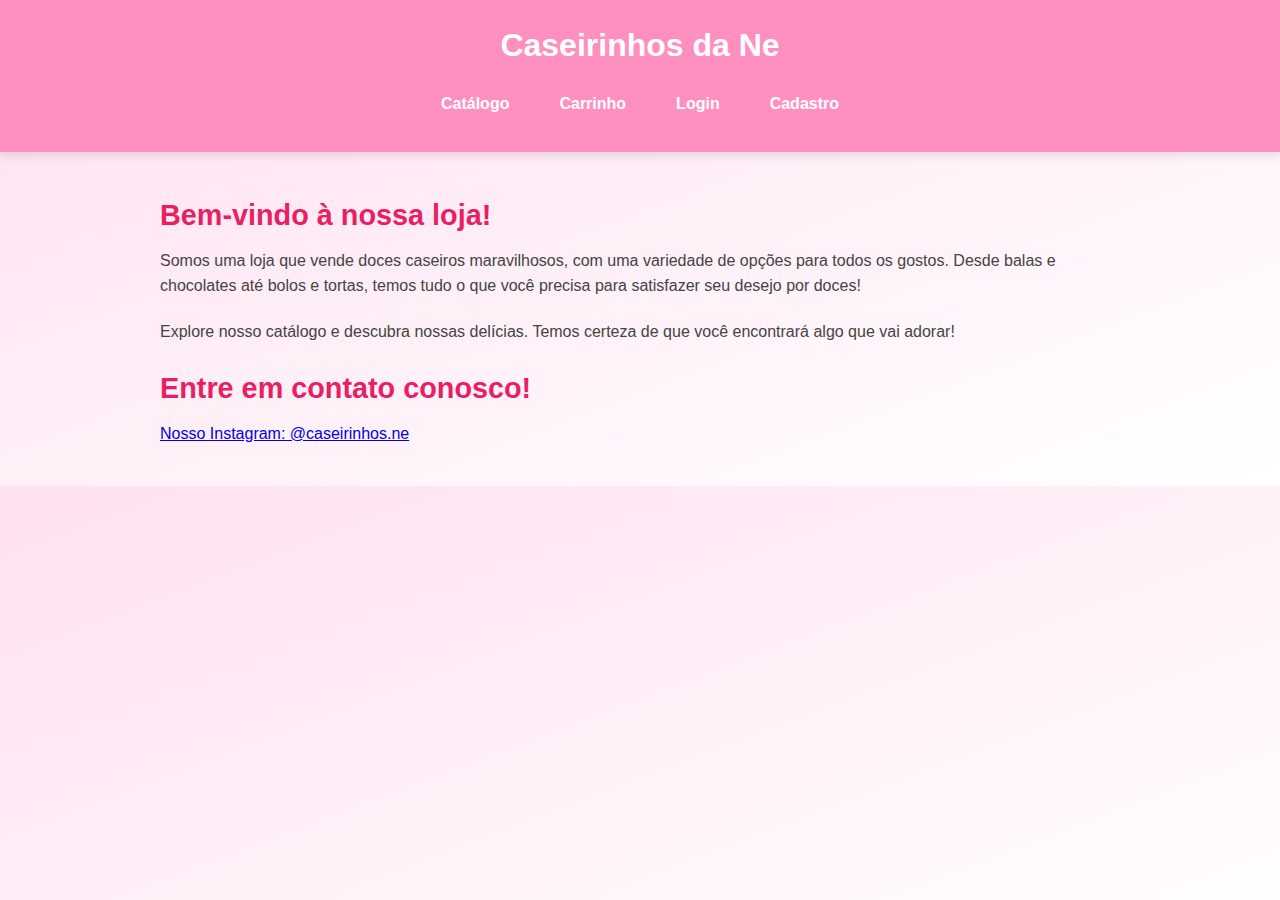
<file: index.html>
<!DOCTYPE html>
<html lang="pt-br">
<head>
  <meta charset="UTF-8" />
  <meta name="viewport" content="width=device-width, initial-scale=1.0"/>
  <title>Loja de Doces</title>
  <link rel="stylesheet" href="style.css">
</head>
<style>
  /* Reset básico */
  * {
    margin: 0;
    padding: 0;
    box-sizing: border-box;
  }

  body {
    font-family: 'Segoe UI', Tahoma, Geneva, Verdana, sans-serif;
    background-color: #fff0f5;
    color: #333;
    line-height: 1.6;
  }

  /* Cabeçalho */
  header {
    background-color: #ff8fc1;
    padding: 20px;
    color: white;
    position: sticky;
    top: 0;
    z-index: 1000;
    box-shadow: 0 4px 8px rgba(0,0,0,0.1);
  }

  header h1 {
    text-align: center;
    font-size: 2rem;
    margin-bottom: 10px;
  }

  /* Menu de navegação */
  nav {
    display: flex;
    justify-content: center;
    gap: 30px;
    flex-wrap: wrap;
    margin-bottom: 10px;
  }

  nav a {
    color: white;
    text-decoration: none;
    font-weight: bold;
    font-size: 1rem;
    position: relative;
    padding: 5px 10px;
    transition: all 0.3s ease;
  }

  nav a::after {
    content: "";
    height: 2px;
    background: white;
    width: 0;
    position: absolute;
    left: 0;
    bottom: -5px;
    transition: 0.3s ease;
  }

  nav a:hover::after {
    width: 100%;
  }

  /* Área principal */
  main {
    padding: 40px 20px;
    max-width: 1000px;
    margin: 0 auto;
  }

  h2 {
    font-size: 1.8rem;
    color: #e91e63;
    margin-bottom: 10px;
  }

  p {
    font-size: 1rem;
    color: #444;
    margin-bottom: 20px;
  }

  /* Rodapé opcional */
  footer {
    background-color: #ffe4ec;
    padding: 15px;
    text-align: center;
    font-size: 0.9rem;
    color: #333;
  }

  /* Animações suaves */
  a,
  button {
    transition: all 0.3s ease-in-out;
  }

  button:hover {
    transform: scale(1.05);
  }
</style>
<body>
  <header>
    <h1>Caseirinhos da Ne</h1>
    <nav>
      <a href="catalogo.html">Catálogo</a>
      <a href="carrinho.html">Carrinho</a>
      <a href="login.html" id="linkLogin">Login</a>
      <a href="cadastro.html" id="linkCadastro">Cadastro</a>
    </nav>
  </header>
  
  <main>
    <section>
      <h2>Bem-vindo à nossa loja!</h2>
      <p>Somos uma loja que vende doces caseiros maravilhosos, com uma variedade de opções para todos os gostos. Desde balas e chocolates até bolos e tortas, temos tudo o que você precisa para satisfazer seu desejo por doces!</p>
      <p>Explore nosso catálogo e descubra nossas delícias. Temos certeza de que você encontrará algo que vai adorar!</p>
      <h2>Entre em contato conosco!</h2>
      <a href="https://www.instagram.com/caseirinhos.ne/">Nosso Instagram: @caseirinhos.ne</a>
    </section>
  </main>

  <!-- Script para esconder login/cadastro se estiver logado -->
  <script>
    window.addEventListener("DOMContentLoaded", () => {
      const usuarioLogado = JSON.parse(localStorage.getItem("usuario"));
      if (usuarioLogado) {
        const loginLink = document.getElementById("linkLogin");
        const cadastroLink = document.getElementById("linkCadastro");
        if (loginLink) loginLink.style.display = "none";
        if (cadastroLink) cadastroLink.style.display = "none";
      }
    });
  </script>
</body>
</html>
</file>
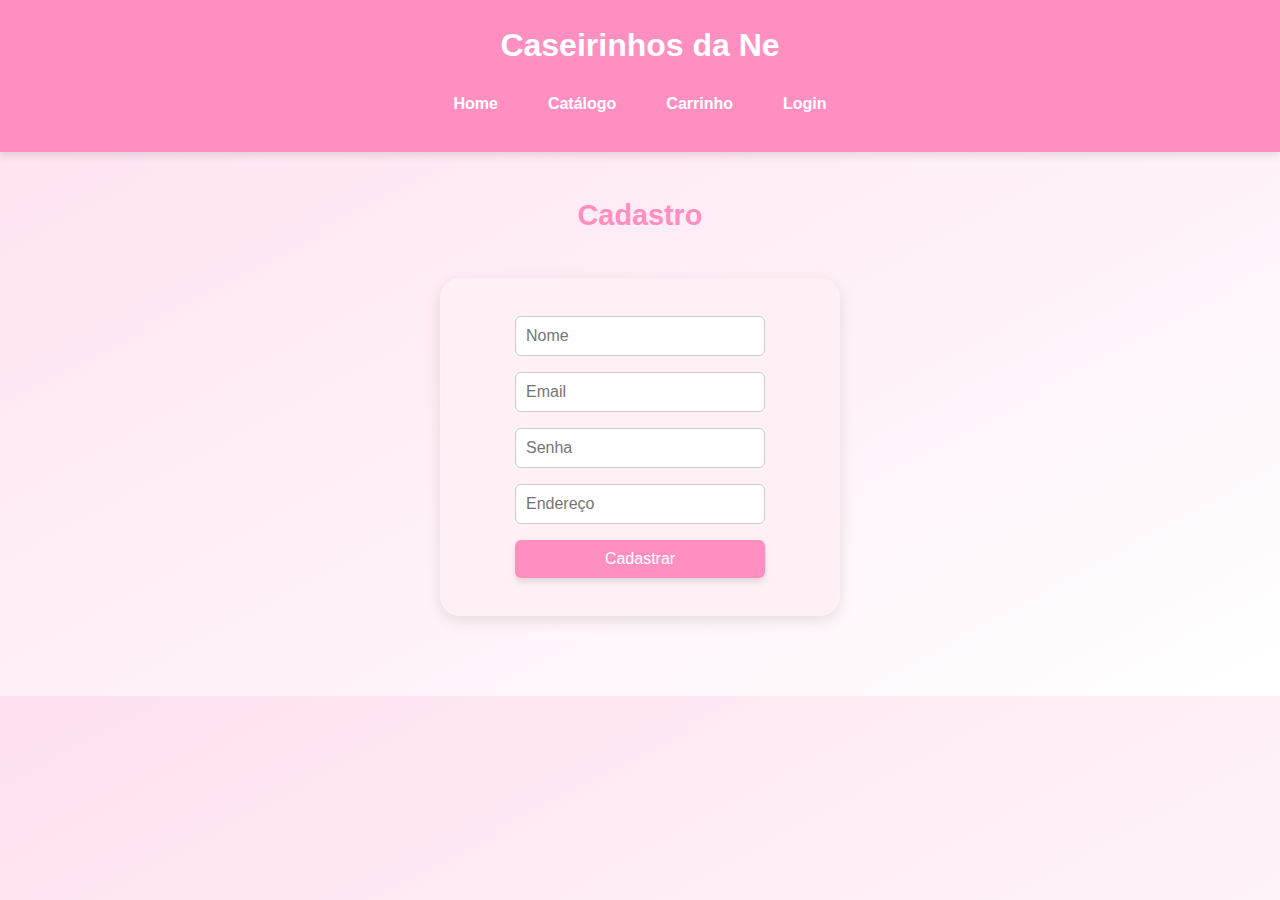
<file: cadastro.html>
<!DOCTYPE html>
<html lang="pt-br">
<head>
  <meta charset="UTF-8">
  <title>Cadastro</title>
  <link rel="stylesheet" href="style.css">
  <script src="script.js" defer></script>
</head>
<body>
  <header>
    <h1>Caseirinhos da Ne</h1>
    <nav>
      <a href="index.html">Home</a>
      <a href="catalogo.html">Catálogo</a>
      <a href="carrinho.html">Carrinho</a>
      <a href="login.html">Login</a>
    </nav>
  </header>
  <style>
    /* Reset básico */
    * {
      margin: 0;
      padding: 0;
      box-sizing: border-box;
    }
  
    body {
      font-family: 'Segoe UI', Tahoma, Geneva, Verdana, sans-serif;
      background-color: #fff0f5;
      color: #333;
      line-height: 1.6;
    }
  
    /* Cabeçalho */
    header {
      background-color: #ff8fc1;
      padding: 20px;
      color: white;
      position: sticky;
      top: 0;
      z-index: 1000;
      box-shadow: 0 4px 8px rgba(0,0,0,0.1);
    }
  
    header h1 {
      text-align: center;
      font-size: 2rem;
      margin-bottom: 10px;
    }
  
    /* Menu de navegação */
    nav {
      display: flex;
      justify-content: center;
      gap: 30px;
      flex-wrap: wrap;
      margin-bottom: 10px;
    }
  
    nav a {
      color: white;
      text-decoration: none;
      font-weight: bold;
      font-size: 1rem;
      position: relative;
      padding: 5px 10px;
      transition: all 0.3s ease;
    }
  
    nav a::after {
      content: "";
      height: 2px;
      background: white;
      width: 0;
      position: absolute;
      left: 0;
      bottom: -5px;
      transition: 0.3s ease;
    }
  
    nav a:hover::after {
      width: 100%;
    }
  
    /* Área principal */
    main {
      padding: 40px 20px;
      max-width: 1000px;
      margin: 0 auto;
      text-align: center;
    }
  
    h2 {
      font-size: 1.8rem;
      color: #ff8fc1;
      margin-bottom: 20px;
    }
  
    p {
      font-size: 1rem;
      color: #444;
      margin-bottom: 20px;
    }
  
    input, button {
      padding: 10px;
      margin: 8px 0;
      width: 250px;
      font-size: 1rem;
      border: 1px solid #ccc;
      border-radius: 6px;
    }
  
    button {
      background-color: #ff8fc1;
      color: white;
      border: none;
      cursor: pointer;
    }
  
    button:hover {
      background-color: #ff8fc1;
      transform: scale(1.05);
    }
  
    /* Rodapé */
    footer {
      background-color: #ffe4ec;
      padding: 15px;
      text-align: center;
      font-size: 0.9rem;
      color: #333;
    }
  
    /* Produtos */
    .produto {
      border: 1px solid #ddd;
      padding: 15px;
      border-radius: 10px;
      margin: 15px auto;
      width: 250px;
      background-color: #fff;
      box-shadow: 2px 2px 6px rgba(0,0,0,0.1);
    }
  
    .produto img {
      border-radius: 8px;
      margin-bottom: 10px;
    }
  
  </style>
  
  <main style="text-align:center">
    <h2>Cadastro</h2>
    <form id="cadastroForm">
      <input type="text" id="cadastroNome" placeholder="Nome" required><br>
      <input type="email" id="cadastroEmail" placeholder="Email" required><br>
      <input type="password" id="cadastroSenha" placeholder="Senha" required><br>
      <input type="text" id="cadastroEndereco" placeholder="Endereço" required><br>
      <button type="submit">Cadastrar</button>
    </form>
  </main>
</body>
</html>
</file>
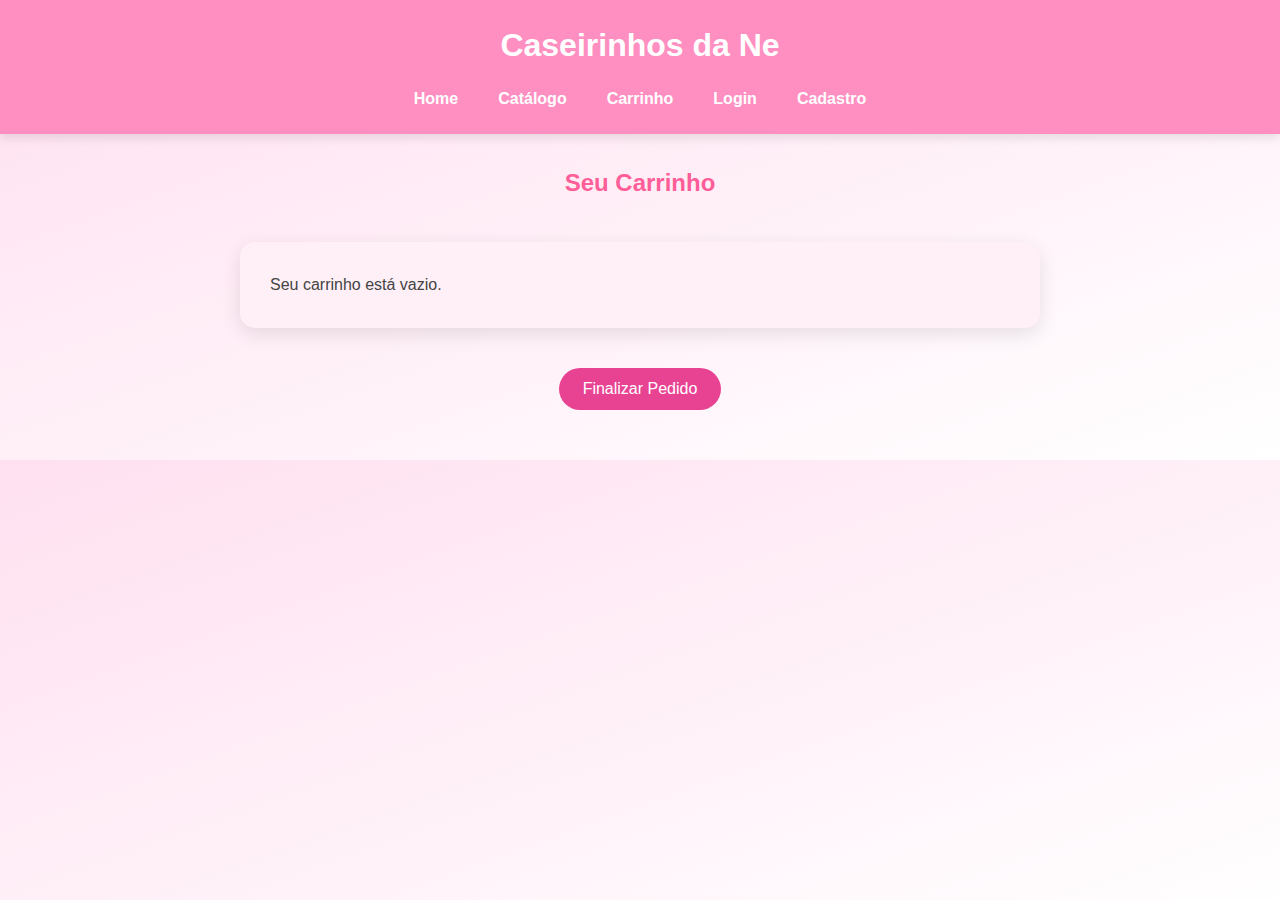
<file: carrinho.html>
<!DOCTYPE html>
<html lang="pt-br">
<head>
  <meta charset="UTF-8">
  <title>Carrinho</title>
  <style>
    * {
      margin: 0;
      padding: 0;
      box-sizing: border-box;
    }

    body {
      font-family: 'Segoe UI', sans-serif;
      background: linear-gradient(to bottom right, #ffe0f0, #ffffff);
      color: #333;
      line-height: 1.6;
    }

    header {
      background-color: #ff8fc1;
      padding: 20px;
      text-align: center;
      color: white;
      box-shadow: 0 4px 10px rgba(0,0,0,0.1);
      position: sticky;
      top: 0;
      z-index: 1000;
    }

    header h1 {
      font-size: 2rem;
      animation: slideIn 0.8s ease-in-out;
    }

    nav {
      display: flex;
      justify-content: center;
      gap: 40px;
      margin-top: 15px;
      flex-wrap: wrap;
    }

    nav a {
      color: white;
      text-decoration: none;
      font-weight: bold;
      font-size: 1rem;
      position: relative;
      transition: color 0.3s;
    }

    nav a:hover {
      color: #ffe9f3;
    }

    nav a::after {
      content: '';
      display: block;
      width: 0;
      height: 2px;
      background: white;
      transition: width 0.3s;
      margin: auto;
    }

    nav a:hover::after {
      width: 100%;
    }

    h2 {
      color: #ff5e99;
      margin: 30px auto 20px;
      text-align: center;
    }

    #carrinho {
      background-color: #fff0f7;
      padding: 30px;
      border-radius: 15px;
      box-shadow: 0 6px 20px rgba(0, 0, 0, 0.1);
      margin: 40px auto;
      max-width: 800px;
    }

    #carrinho div {
      background: #ffffff;
      padding: 20px;
      margin-bottom: 20px;
      border-radius: 12px;
      box-shadow: 0 4px 12px rgba(0, 0, 0, 0.08);
      transition: transform 0.2s ease;
    }

    #carrinho div:hover {
      transform: scale(1.02);
    }

    #carrinho h4 {
      color: #ff5e99;
      font-size: 1.2rem;
      margin-bottom: 8px;
    }

    #carrinho p {
      font-size: 1rem;
      color: #444;
    }

    #carrinho button {
      background-color: #ff8fc1;
      color: white;
      border: none;
      padding: 8px 16px;
      border-radius: 20px;
      font-size: 0.9rem;
      margin-top: 10px;
      cursor: pointer;
      transition: background 0.3s ease;
    }

    #carrinho button:hover {
      background-color: #ff5e99;
    }

    #carrinho h3 {
      text-align: right;
      margin-top: 20px;
      color: #e84393;
    }

    #finalizarPedido {
      background-color: #e84393;
      color: white;
      border: none;
      padding: 12px 24px;
      border-radius: 25px;
      font-size: 1rem;
      margin: 30px auto 50px;
      display: block;
      cursor: pointer;
      transition: background 0.3s ease;
    }

    #finalizarPedido:hover {
      background-color: #d63384;
    }

    @keyframes slideIn {
      from { opacity: 0; transform: translateY(-30px); }
      to { opacity: 1; transform: translateY(0); }
    }

    @media (max-width: 768px) {
      nav {
        flex-direction: column;
        gap: 10px;
      }

      #carrinho {
        padding: 20px;
        margin: 20px;
      }

      #finalizarPedido {
        width: 100%;
      }
      a{
        decoration: none;
    }
  </style>
</head>

<body>
  <header>
    <h1>Caseirinhos da Ne</h1>
    <nav>
      <a href="index.html">Home</a>
      <a href="catalogo.html">Catálogo</a>
      <a href="carrinho.html">Carrinho</a>
      <a href="login.html">Login</a>
      <a href="cadastro.html">Cadastro</a>
    </nav>
  </header>

  <h2>Seu Carrinho</h2>
  <div id="carrinho">
    <!-- Itens do carrinho vão aparecer aqui -->
  </div>
  <button id="finalizarPedido">Finalizar Pedido</button>

  <script>
    const carrinho = JSON.parse(localStorage.getItem("carrinho")) || [];
    const carrinhoContainer = document.getElementById("carrinho");

    // Exibe os produtos do carrinho
    if (carrinho.length === 0) {
      carrinhoContainer.innerHTML = "<p>Seu carrinho está vazio.</p>";
    } else {
      carrinho.forEach((produto) => {
        const div = document.createElement("div");
        div.innerHTML = `
          <h4>${produto.nome}</h4>
          <p>Descrição: ${produto.descricao}</p>
          <p>Preço: R$ ${produto.preco.toFixed(2)}</p>
        `;
        carrinhoContainer.appendChild(div);
      });
    }

    // Função para finalizar o pedido
    document.getElementById("finalizarPedido").addEventListener("click", function () {
      if (carrinho.length === 0) {
        alert("Seu carrinho está vazio!");
      } else {
        // Simulando redirecionamento para uma página de pagamento
        window.location.href = "pagamento.html";
      }
    });
  </script>
</body>
</html>
</file>
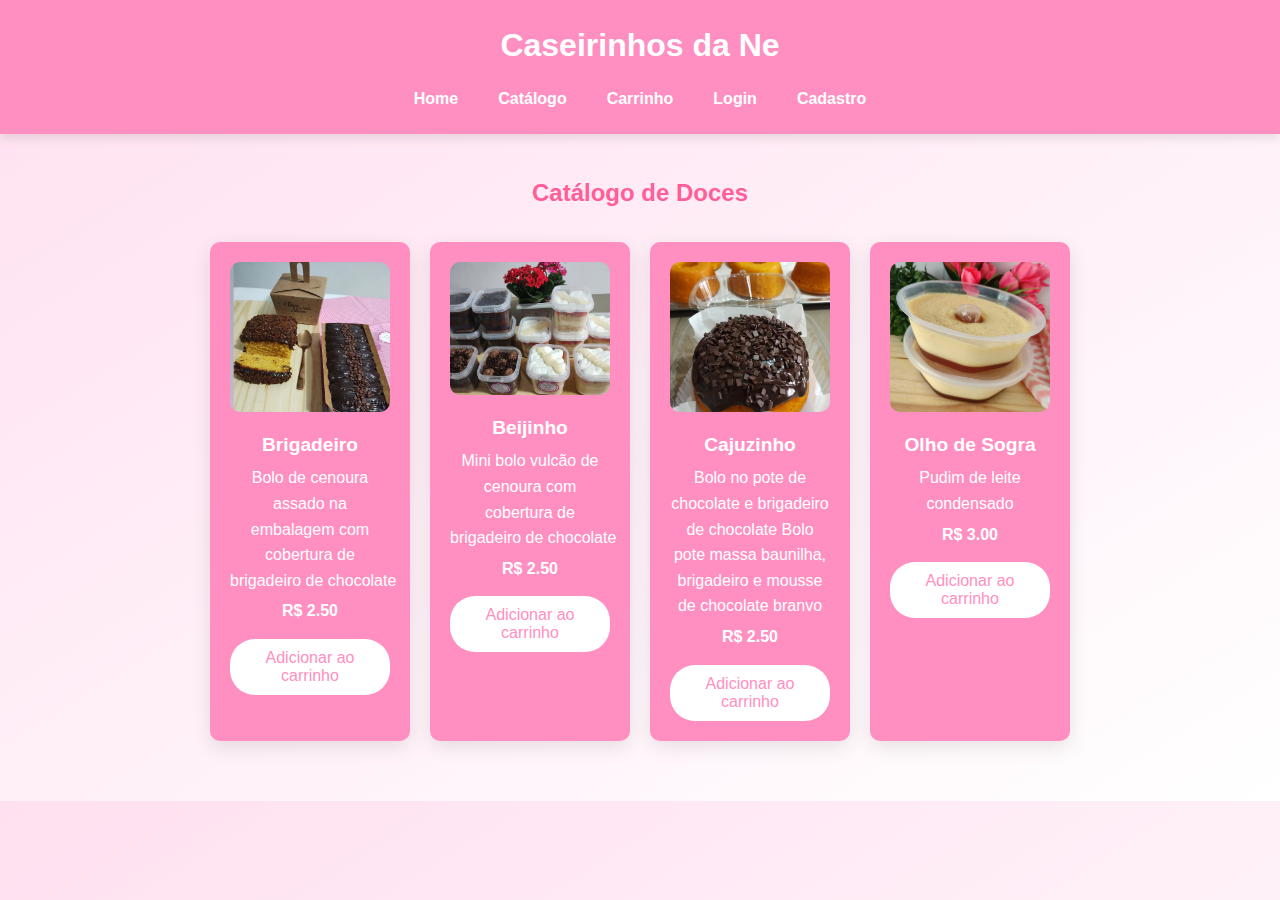
<file: catalogo.html>
<!DOCTYPE html>
<html lang="pt-br">
<head>
  <meta charset="UTF-8">
  <title>Catálogo</title>
  <style>
    * {
      margin: 0;
      padding: 0;
      box-sizing: border-box;
    }

    body {
      font-family: 'Segoe UI', sans-serif;
      background: linear-gradient(to bottom right, #ffe0f0, #ffffff);
      color: #333;
      line-height: 1.6;
    }

    header {
      background-color: #ff8fc1;
      padding: 20px;
      text-align: center;
      color: white;
      box-shadow: 0 4px 10px rgba(0,0,0,0.1);
      position: sticky;
      top: 0;
      z-index: 1000;
    }

    header h1 {
      font-size: 2rem;
      animation: slideIn 0.8s ease-in-out;
    }

    nav {
      display: flex;
      justify-content: center;
      gap: 40px;
      margin-top: 15px;
      flex-wrap: wrap;
    }

    nav a {
      color: white;
      text-decoration: none;
      font-weight: bold;
      font-size: 1rem;
      position: relative;
      transition: color 0.3s;
    }

    nav a:hover {
      color: #ffe9f3;
    }

    nav a::after {
      content: '';
      display: block;
      width: 0;
      height: 2px;
      background: white;
      transition: width 0.3s;
      margin: auto;
    }

    nav a:hover::after {
      width: 100%;
    }

    main {
      padding: 40px;
      max-width: 1000px;
      margin: auto;
      animation: fadeIn 1s ease;
    }

    h2 {
      color: #ff5e99;
      margin-bottom: 15px;
      text-align: center;
    }

    .produto-container {
      display: flex;
      justify-content: center;
      gap: 20px;
      flex-wrap: wrap;
      margin-top: 30px;
    }

    .produto {
      background-color: #ff8fc1;
      padding: 20px;
      border-radius: 10px;
      width: 200px;
      text-align: center;
      box-shadow: 0 6px 20px rgba(0, 0, 0, 0.1);
      transition: transform 0.3s ease, box-shadow 0.3s ease;
      margin-bottom: 20px;
    }

    .produto:hover {
      transform: translateY(-5px);
      box-shadow: 0 10px 30px rgba(0, 0, 0, 0.15);
    }

    .produto img {
      width: 100%;
      max-height: 150px;
      object-fit: cover;
      border-radius: 10px;
    }

    .produto h3 {
      font-size: 1.2rem;
      margin-top: 10px;
      color: white;
    }

    .produto p {
      color: white;
      font-size: 1rem;
      margin: 5px 0;
    }

    .produto button {
      background-color: white;
      color: #ff8fc1;
      border: none;
      padding: 10px 20px;
      border-radius: 25px;
      font-size: 1rem;
      cursor: pointer;
      margin-top: 10px;
      transition: background 0.3s ease;
    }

    .produto button:hover {
      background-color: #ff5e99;
      color: white;
    }

    @keyframes fadeIn {
      from {
        opacity: 0;
        transform: translateY(20px);
      }

      to {
        opacity: 1;
        transform: translateY(0);
      }
    }

    @keyframes slideIn {
      from {
        opacity: 0;
        transform: translateY(-30px);
      }

      to {
        opacity: 1;
        transform: translateY(0);
      }
    }

    @media (max-width: 768px) {
      .produto-container {
        flex-direction: column;
        align-items: center;
      }
    }
  </style>
</head>
<body>
  <header>
    <h1>Caseirinhos da Ne</h1>
    <nav>
      <a href="index.html">Home</a>
      <a href="catalogo.html">Catálogo</a>
      <a href="carrinho.html">Carrinho</a>
      <a href="login.html">Login</a>
      <a href="cadastro.html">Cadastro</a>
    </nav>
  </header>

  <main>
    <h2>Catálogo de Doces</h2>
    <div class="produto-container" id="produtos">
      <!-- Produtos serão inseridos aqui via JS -->
    </div>
  </main>

  <script>
    const produtos = [
      {
        nome: "Brigadeiro",
        descricao: "Bolo de cenoura assado na embalagem com cobertura de brigadeiro de chocolate",
        preco: 2.5,
        imagem: "d1.jpg"
      },
      {
        nome: "Beijinho",
        descricao: "Mini bolo vulcão de cenoura com cobertura de brigadeiro de chocolate",
        preco: 2.5,
        imagem: "d2.jpg"
      },
      {
        nome: "Cajuzinho",
        descricao: "Bolo no pote de chocolate e brigadeiro de chocolate Bolo pote massa baunilha, brigadeiro e mousse de chocolate branvo",
        preco: 2.5,
        imagem: "d3.jpg"
      },
      {
        nome: "Olho de Sogra",
        descricao: "Pudim de leite condensado",
        preco: 3.0,
        imagem: "d4.jpg"
      }
    ];

    const produtosContainer = document.getElementById("produtos");

    produtos.forEach((produto) => {
      const div = document.createElement("div");
      div.classList.add("produto");
      div.innerHTML = `
        <img src="${produto.imagem}" alt="${produto.nome}" />
        <h3>${produto.nome}</h3>
        <p>${produto.descricao}</p>
        <p><strong>R$ ${produto.preco.toFixed(2)}</strong></p>
        <button onclick='adicionarAoCarrinho(${JSON.stringify(produto)})'>Adicionar ao carrinho</button>
      `;
      produtosContainer.appendChild(div);
    });

    function adicionarAoCarrinho(produto) {
      let carrinho = JSON.parse(localStorage.getItem("carrinho")) || [];
      carrinho.push(produto);
      localStorage.setItem("carrinho", JSON.stringify(carrinho));
      alert(`${produto.nome} adicionado ao carrinho!`);
    }
  </script>
</body>
</html>
</file>
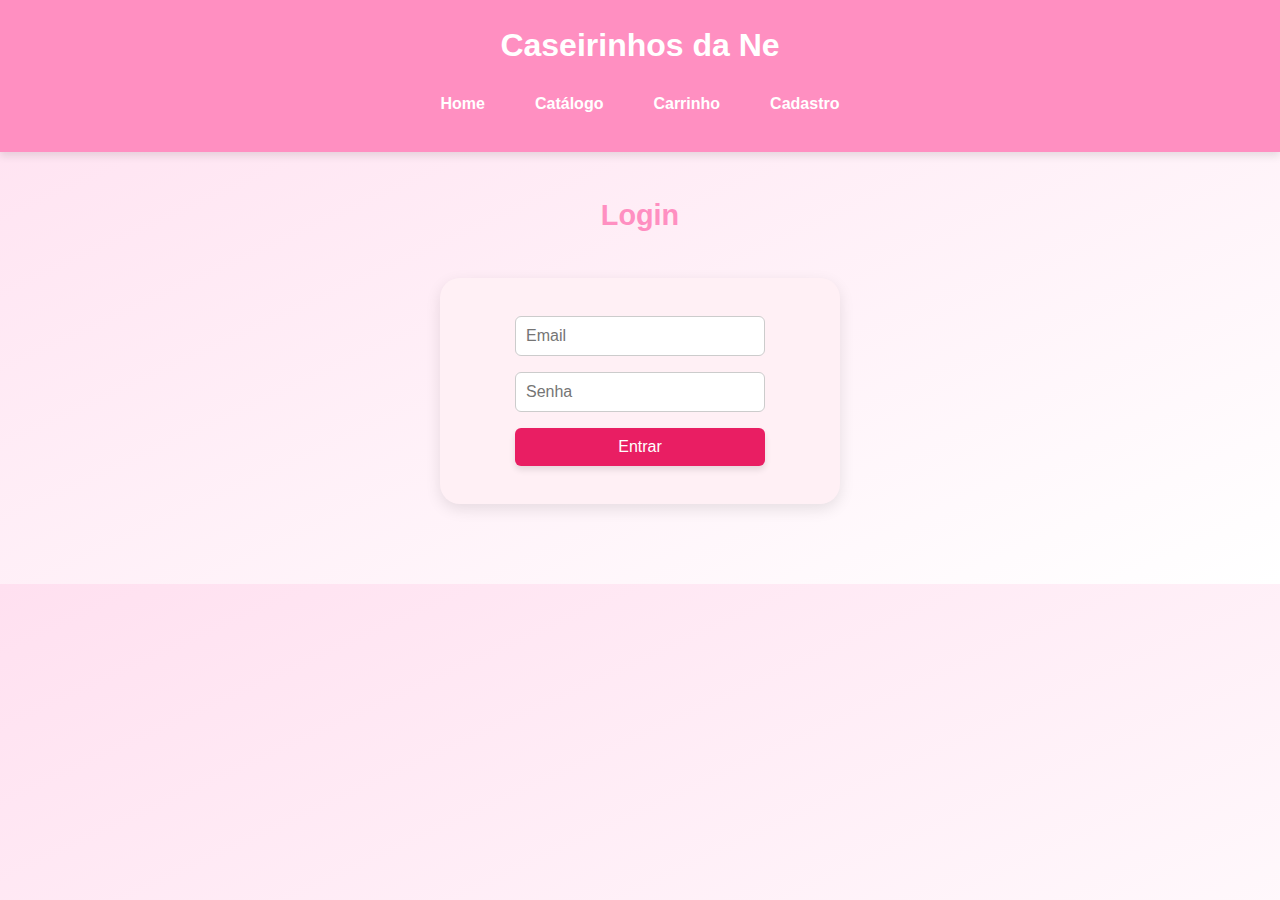
<file: login.html>
<!DOCTYPE html>
<html lang="pt-br">
<head>
  <meta charset="UTF-8">
  <title>Login</title>
  <link rel="stylesheet" href="style.css">
  <script src="script.js" defer></script>
</head>
<body>
  <header>
    <h1>Caseirinhos da Ne</h1>
    <nav>
      <a href="index.html">Home</a>
      <a href="catalogo.html">Catálogo</a>
      <a href="carrinho.html">Carrinho</a>
      <a href="cadastro.html">Cadastro</a>
    </nav>
  </header>
  
  <style>
  /* Reset básico */
  * {
    margin: 0;
    padding: 0;
    box-sizing: border-box;
  }

  body {
    font-family: 'Segoe UI', Tahoma, Geneva, Verdana, sans-serif;
    background-color: #fff0f5;
    color: #333;
    line-height: 1.6;
  }

  /* Cabeçalho */
  header {
    background-color: #ff8fc1;
    padding: 20px;
    color: white;
    position: sticky;
    top: 0;
    z-index: 1000;
    box-shadow: 0 4px 8px rgba(0,0,0,0.1);
  }

  header h1 {
    text-align: center;
    font-size: 2rem;
    margin-bottom: 10px;
  }

  /* Menu de navegação */
  nav {
    display: flex;
    justify-content: center;
    gap: 30px;
    flex-wrap: wrap;
    margin-bottom: 10px;
  }

  nav a {
    color: white;
    text-decoration: none;
    font-weight: bold;
    font-size: 1rem;
    position: relative;
    padding: 5px 10px;
    transition: all 0.3s ease;
  }

  nav a::after {
    content: "";
    height: 2px;
    background: white;
    width: 0;
    position: absolute;
    left: 0;
    bottom: -5px;
    transition: 0.3s ease;
  }

  nav a:hover::after {
    width: 100%;
  }

  /* Área principal */
  main {
    padding: 40px 20px;
    max-width: 1000px;
    margin: 0 auto;
    text-align: center;
  }

  h2 {
    font-size: 1.8rem;
    color: #ff8fc1;
    margin-bottom: 20px;
  }

  p {
    font-size: 1rem;
    color: #444;
    margin-bottom: 20px;
  }

  input, button {
    padding: 10px;
    margin: 8px 0;
    width: 250px;
    font-size: 1rem;
    border: 1px solid #ccc;
    border-radius: 6px;
  }

  button {
    background-color: #e91e63;
    color: white;
    border: none;
    cursor: pointer;
  }

  button:hover {
    background-color: #d81b60;
    transform: scale(1.05);
  }

  /* Rodapé */
  footer {
    background-color: #ffe4ec;
    padding: 15px;
    text-align: center;
    font-size: 0.9rem;
    color: #333;
  }

  /* Produtos */
  .produto {
    border: 1px solid #ddd;
    padding: 15px;
    border-radius: 10px;
    margin: 15px auto;
    width: 250px;
    background-color: #fff;
    box-shadow: 2px 2px 6px rgba(0,0,0,0.1);
  }

  .produto img {
    border-radius: 8px;
    margin-bottom: 10px;
  }

</style>


  <main style="text-align:center">
    <h2>Login</h2>
    <form id="loginForm">
      <input type="email" id="loginEmail" placeholder="Email" required><br>
      <input type="password" id="loginSenha" placeholder="Senha" required><br>
      <button type="submit">Entrar</button>
    </form>
  </main>
</body>
</html>
</file>
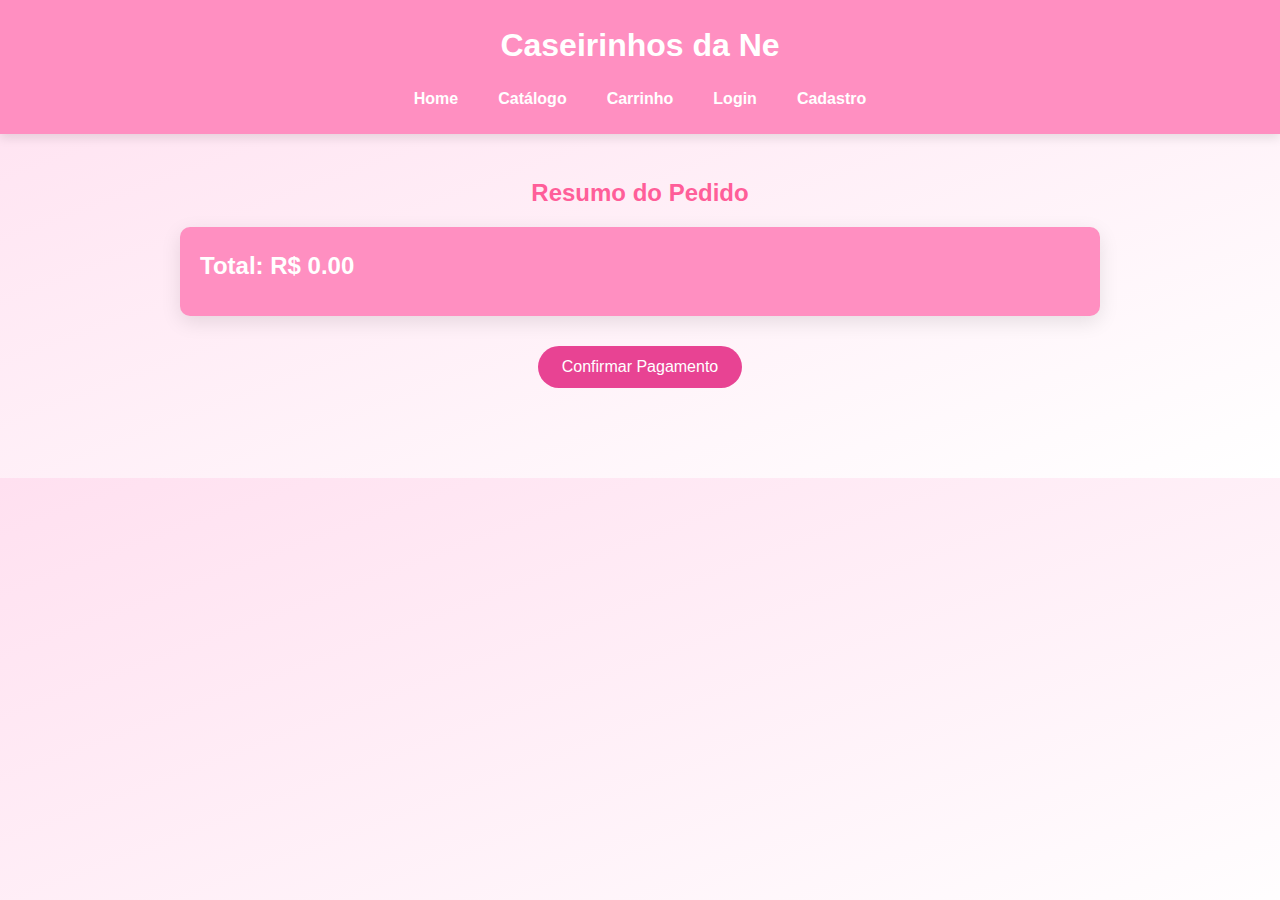
<file: pagamento.html>
<!DOCTYPE html>
<html lang="pt-br">
<head>
  <meta charset="UTF-8">
  <title>Pagamento</title>
  <style>
    * {
      margin: 0;
      padding: 0;
      box-sizing: border-box;
    }

    body {
      font-family: 'Segoe UI', sans-serif;
      background: linear-gradient(to bottom right, #ffe0f0, #ffffff);
      color: #333;
      line-height: 1.6;
    }

    header {
      background-color: #ff8fc1;
      padding: 20px;
      text-align: center;
      color: white;
      box-shadow: 0 4px 10px rgba(0,0,0,0.1);
      position: sticky;
      top: 0;
      z-index: 1000;
    }

    header h1 {
      font-size: 2rem;
      animation: slideIn 0.8s ease-in-out;
    }

    nav {
      display: flex;
      justify-content: center;
      gap: 40px;
      margin-top: 15px;
      flex-wrap: wrap;
    }

    nav a {
      color: white;
      text-decoration: none;
      font-weight: bold;
      font-size: 1rem;
      position: relative;
      transition: color 0.3s;
    }

    nav a:hover {
      color: #ffe9f3;
    }

    nav a::after {
      content: '';
      display: block;
      width: 0;
      height: 2px;
      background: white;
      transition: width 0.3s;
      margin: auto;
    }

    nav a:hover::after {
      width: 100%;
    }

    main {
      padding: 40px;
      max-width: 1000px;
      margin: auto;
      animation: fadeIn 1s ease;
    }

    h2 {
      color: #ff5e99;
      margin-bottom: 15px;
      text-align: center;
    }

    #resumoPedido {
      background-color: #ff8fc1;
      padding: 20px;
      border-radius: 10px;
      box-shadow: 0 6px 20px rgba(0, 0, 0, 0.1);
      margin-bottom: 20px;
    }

    #resumoPedido h3 {
      color: white;
      font-size: 1.5rem;
      margin-bottom: 10px;
    }

    #confirmarPagamento {
      background-color: #e84393;
      color: white;
      border: none;
      padding: 12px 24px;
      border-radius: 25px;
      font-size: 1rem;
      margin: 30px auto 50px;
      display: block;
      cursor: pointer;
      transition: background 0.3s ease;
    }

    #confirmarPagamento:hover {
      background-color: #d63384;
    }

    @keyframes fadeIn {
      from {
        opacity: 0;
        transform: translateY(20px);
      }

      to {
        opacity: 1;
        transform: translateY(0);
      }
    }

    @media (max-width: 768px) {
      main {
        padding: 20px;
      }
    }
  </style>
</head>
<body>
  <header>
    <h1>Caseirinhos da Ne</h1>
    <nav>
      <a href="index.html">Home</a>
      <a href="catalogo.html">Catálogo</a>
      <a href="carrinho.html">Carrinho</a>
      <a href="login.html">Login</a>
      <a href="cadastro.html">Cadastro</a>
    </nav>
  </header>

  <main>
    <h2>Resumo do Pedido</h2>
    <div id="resumoPedido">
      <!-- Resumo do pedido será preenchido aqui -->
    </div>
    <button id="confirmarPagamento">Confirmar Pagamento</button>
  </main>

  <script>
    // Carrega os dados do carrinho da LocalStorage
    const carrinho = JSON.parse(localStorage.getItem("carrinho")) || [];

    // Preenche o resumo do pedido
    const resumoPedido = document.getElementById("resumoPedido");

    let total = 0;
    carrinho.forEach((produto) => {
      total += produto.preco;
      const produtoDiv = document.createElement("div");
      produtoDiv.innerHTML = `
        <h3>${produto.nome}</h3>
        <p>Preço: R$ ${produto.preco.toFixed(2)}</p>
      `;
      resumoPedido.appendChild(produtoDiv);
    });

    // Exibe o total
    const totalDiv = document.createElement("div");
    totalDiv.innerHTML = `<h3>Total: R$ ${total.toFixed(2)}</h3>`;
    resumoPedido.appendChild(totalDiv);

    // Ação do botão de confirmar pagamento
    document.getElementById("confirmarPagamento").addEventListener("click", () => {
      if (carrinho.length === 0) {
        alert("Seu carrinho está vazio!");
      } else {
        // Simula a confirmação de pagamento e redireciona
        alert("Pagamento confirmado! Agradecemos pela sua compra.");
        // Aqui você pode redirecionar para uma página de agradecimento
        window.location.href = "agradecimento.html"; // Página de agradecimento
      }
    });
  </script>
</body>
</html>
</file>
<file: style.css>
/* Reset básico */
* {
  margin: 0;
  padding: 0;
  box-sizing: border-box;
}

/* Corpo geral */
body {
  font-family: 'Segoe UI', sans-serif;
  background: linear-gradient(to bottom right, #ffe0f0, #ffffff);
  color: #333;
  line-height: 1.6;
}

/* Header bonito */
header {
  background-color: #ff8fc1;
  padding: 20px;
  text-align: center;
  color: white;
  box-shadow: 0 4px 10px rgba(0,0,0,0.1);
  position: sticky;
  top: 0;
  z-index: 1000;
}

header h1 {
  font-size: 2rem;
  animation: slideIn 0.8s ease-in-out;
}

/* Navegação (links lado a lado e centralizados) */
nav {
  display: flex;
  justify-content: center;
  gap: 40px;
  margin-top: 15px;
  flex-wrap: wrap;
}

nav a {
  color: white;
  text-decoration: none;
  font-weight: bold;
  font-size: 1rem;
  position: relative;
  transition: color 0.3s;
}

nav a:hover {
  color: #ffe9f3;
}

nav a::after {
  content: '';
  display: block;
  width: 0;
  height: 2px;
  background: white;
  transition: width 0.3s;
  margin: auto;
}

nav a:hover::after {
  width: 100%;
}

/* Conteúdo principal */
main {
  padding: 40px;
  max-width: 1000px;
  margin: auto;
  animation: fadeIn 1s ease;
}

h2 {
  color: #ff5e99;
  margin-bottom: 15px;
}

p {
  color: #444;
  font-size: 1.1rem;
}

/* Cards de produtos */
.produto {
  background: white;
  padding: 20px;
  margin-bottom: 30px;
  border-radius: 15px;
  box-shadow: 0 6px 20px rgba(0,0,0,0.1);
  transition: transform 0.3s ease, box-shadow 0.3s ease;
}

.produto:hover {
  transform: translateY(-5px);
  box-shadow: 0 10px 30px rgba(0,0,0,0.15);
}

.produto img {
  max-width: 100%;
  border-radius: 10px;
  margin-bottom: 10px;
}

/* Botões padrão e de login/cadastro */
button {
  background-color: #ff8fc1;
  color: white;
  border: none;
  padding: 12px 20px;
  margin-top: 10px;
  font-size: 16px;
  border-radius: 25px;
  cursor: pointer;
  transition: background-color 0.3s ease, transform 0.2s ease;
  box-shadow: 0px 4px 6px rgba(0, 0, 0, 0.1);
}

button:hover {
  background-color: #ff5e99;
  transform: scale(1.05);
}

/* Estilo dos formulários (login/cadastro) */
form {
  max-width: 400px;
  margin: 40px auto;
  background: #fff0f5;
  padding: 30px;
  border-radius: 20px;
  box-shadow: 0px 5px 15px rgba(0, 0, 0, 0.1);
}

input {
  width: 100%;
  padding: 10px;
  margin: 10px 0;
  border: 1px solid #ddd;
  border-radius: 10px;
}

/* Carrinho */
#carrinho {
  margin-top: 30px;
}

/* Animações */
@keyframes fadeIn {
  from { opacity: 0; transform: translateY(20px); }
  to { opacity: 1; transform: translateY(0); }
}

@keyframes slideIn {
  from { opacity: 0; transform: translateY(-30px); }
  to { opacity: 1; transform: translateY(0); }
}

/* Responsivo */
@media (max-width: 768px) {
  nav {
    flex-direction: column;
    gap: 10px;
  }

  main {
    padding: 20px;
  }

  button {
    width: 100%;
  }
}
</file>
